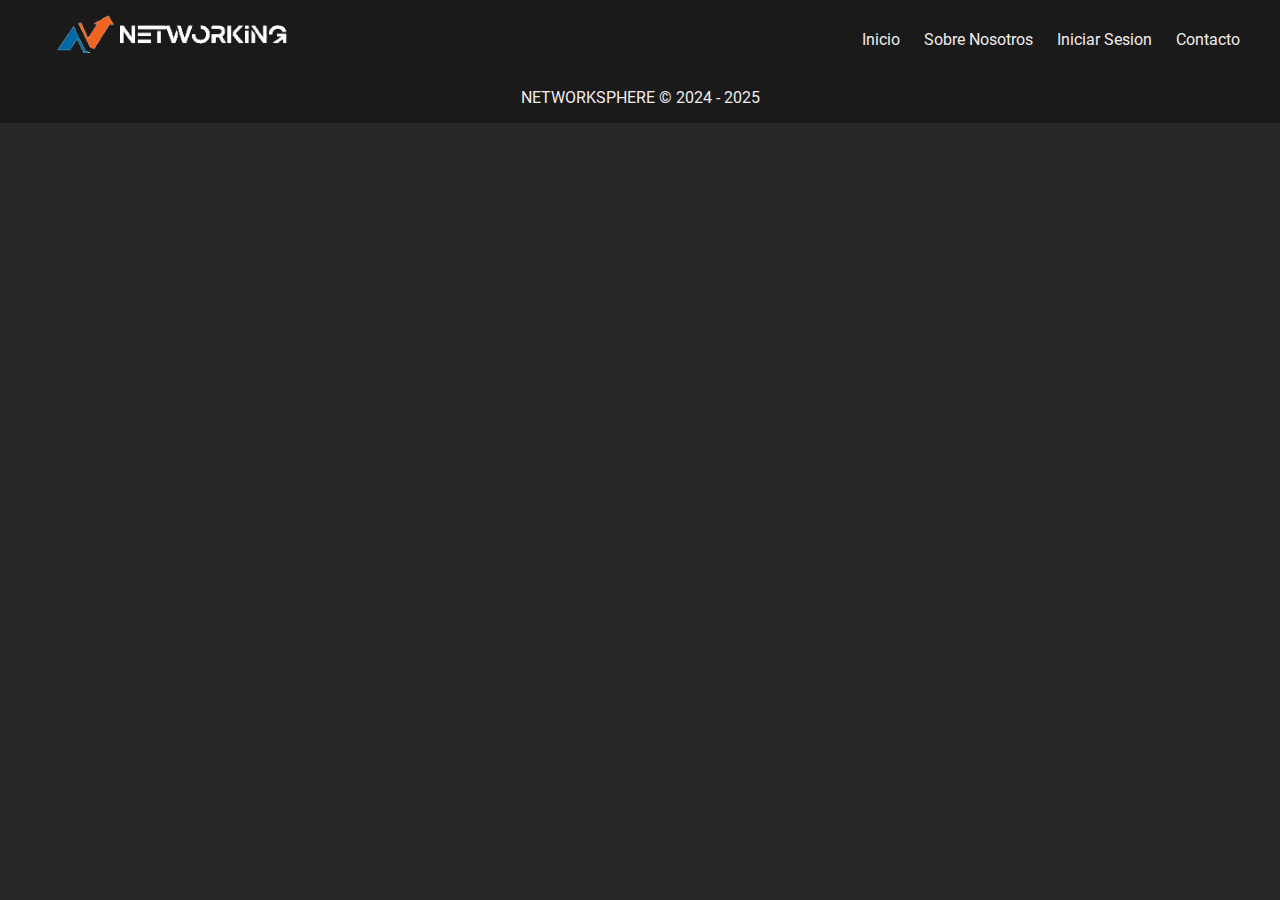
<file: views/about.html>
<!DOCTYPE html>
<html lang="en">
<head>
    <meta charset="UTF-8">
    <meta name="viewport" content="width=device-width, initial-scale=1.0">
    <link rel="stylesheet" href="/CSS/styles.css">
    <title>NETWORKSPHERE</title>
    <link rel="icon" href="img/logo-footer.png" type="image/png">
    <meta name="description" content="NETWORKSPHERE es una plataforma de networking que conecta a profesionales de todo el mundo.">
</head>
<body>
    <!-- Header -->
    <header>
        <img src="../img/logo.png" alt="LOGO">
        <img id="btn-menu" src="../img/menu-icon.png" alt="MENU" class="menu-icon">
        <img id="close-icon" src="../img/close-icon.png" alt="CLOSE" class="close-icon">
        <!-- Nav -->
        <nav id="nav-header" class="nav-hidden">
            <img src="../img/logo.png" alt="LOGO">
            <ul>
                <li id="index"><a href="index.html">Inicio</a></li>
                <li id="about"><a href="about.html">Sobre Nosotros</a></li>
                <li id="iniciar"><a href="services.html">Iniciar Sesion</a></li>
                <li id="conctat"><a href="contact.html">Contacto</a></li>
            </ul>
        </nav>
    </header>
    <!-- Main -->

 <footer>
        <img src="../img/logo-footer.png" alt="logo-footer">
        <!-- Nav Footer-->
        <nav id="nav-footer">
            <ul>
                <li><a href="">Terminos de privacidad</a></li>
                <li><a href="">Politica de cookies</a></li>
            </ul>
        </nav>
        <p>NETWORKSPHERE &copy; 2024 - 2025</p>
    </footer>
    <!-- Script -->
    <script src="../script.js"></script>
</body>
</html>
</file>
<file: CSS/styles.css>
* {
    margin: 0;
    padding: 0;
    box-sizing: border-box;
}

@font-face {
    font-family: "Roboto";
    src: url(../fonts/Roboto/Roboto-Regular.ttf);
}

@font-face {
    font-family: "karla";
    src: url(./fonts/Karla-Regular.ttf);
}

:root {
    --color-nav: #1a1a1a;
    --color-text: #F1ECEC;
    --color-nav-ocult: #242222;
    --color-fons: #272727;
}

a {
    color: var(--color-text);
    text-decoration: none;
    cursor: pointer;
}

p {
    font-family: "Karla";
}

header {
    background-color: var(--color-nav);
    color: var(--color-text);
    padding: 10px;
    text-align: center;
    font-family: "Roboto"; 
    position: fixed;
    width: 100%;
    top: 0;
    z-index: 1000;
}


img[alt="LOGO"] {
    width: 300px;
    display: inline-block;
}

@media (min-width: 391px) {
    img[alt="LOGO"] {
        width: 300px;
    }
}


@media (max-width: 390px) {
    img[alt="LOGO"] {
        width: 200px;
    }

    img[alt="MENU"] {
        width: 30px;
        top:0;
    }
}

img[alt="MENU"]{
    width: 50px;
    display: inline-block;
}

.nav-hidden {
    display: none;
    position: absolute;
}

.nav-visible {
    display: block;
    background-color: var(--color-nav-ocult);
    transform: translateX(10px);
    width: 85%;
    position: fixed;
    top: 0;
    right: 0;
    display: table;
    height: 100%;
    z-index: 1100;
    font-family: "Roboto";
    border-radius: 10px;
    overflow-y: auto;
}

.nav-visible img[alt="LOGO"]{
    display:block;
    position: absolute;
    top: 100px;
    width: 300px;
    transform: translateX(17%);
}

.nav-visible ul{
    list-style: none;
    display:table-cell;
    vertical-align: middle;
    text-align: center;
    justify-content: center;
}

.nav-visible ul li {
    padding-bottom: 40px;
}

.nav-visible ul li a {
    color: var(--color-text);
    text-decoration: none;
    font-size: 45px;
}


img[alt="CLOSE"] {
    display: none;
}
.close-icon{
    display: none;
    position: absolute;
    top:10px;
    right:20px;
    width: 50px;
    z-index: 1110;
}
header img[alt="MENU"], header img[alt="CLOSE"] {
    cursor: pointer;
    position: absolute;
    right: 10px;
    transform: translateY(12%);
}

footer{
    background-color: var(--color-nav);
    color: var(--color-text);
    padding: 1rem;
    text-align: center;
    bottom: 0;
}

img[alt="logo-footer"] {
    width: 65px;
    display: inline-block;
}
nav#nav-footer {
    display: inline-block;
}

#nav-footer ul {
    list-style: none;
    display: inline-block;
    justify-content: center;
    padding: 10px;
    width: fit-content;
    transform: translateY(-15px);
}

#nav-footer ul li {
    display: inline-block;
    padding: 10px;
}

#nav-footer ul li a {
    color: var(--color-text);
    text-decoration: none;
    font-family: "Roboto";
}

#nav-footer ul li a:hover {
    font-weight: bold;
    text-decoration: underline;
}

footer p {
    font-family: "Roboto";
}
body{
    background-color: var(--color-fons);
}

section:first-child{
    margin-top: 75px;
}

section {
    padding: 1rem;
    text-align: center;
    font-family: "Roboto";
    color: var(--color-text);
}

section article h2 {
    font-family: "Roboto";
    font-size: 20px;
    color: #FF6F00;
    padding: 10px;
}

section p {
    font-family: "Karla";
    font-size: 1.2rem;
    padding: 10px;
    text-align: justify;
}

.card {
    background: linear-gradient(#161616, #01074e33);
}

.card:hover {
    box-shadow: 0px 4px 15px #ff6b26;
    transform: scale(1.05);
}

article hr {
    border: 1px solid #007BFF;
    width: 80%;
    margin: auto;
}

section img {
    width: 100%;
    padding: 10px;
    height: 230px;
}

main section article {
    border-style: solid;
    border-color: #F1ECEC;
    border-width: 2px;
    border-radius: 10px;
    margin: 10px;
}

/* Reset básico para inputs y botón */
.login-card input,
.login-card button {
    width: 100%;
    box-sizing: border-box;
}

/* Container y layout */
.login-section {
    margin-top: 90px;
    padding: 0 1rem;
    display: flex;
    justify-content: center;
    align-items: center;
    min-height: 70vh;
}

.login-card {
    background: linear-gradient(135deg, #161616 0%, #01074e33 100%);
    border: 2px solid var(--color-text);
    border-radius: 12px;
    padding: 1.5rem 1.2rem;
    width: 100%;
    max-width: 360px;
    color: var(--color-text);
    font-family: "Roboto";
    box-shadow: 0 2px 8px rgba(255, 111, 0, 0.25);
    transition: transform 0.3s ease;
}

.login-card:hover {
    transform: scale(1.03);
}

.login-card h2 {
    font-size: 1.8rem;
    color: #FF6F00;
    margin-bottom: 1.2rem;
    text-align: center;
}

.login-card label {
    display: block;
    margin-bottom: 0.3rem;
    font-weight: 600;
}

.login-card input {
    padding: 0.9rem 1rem;
    margin-bottom: 1.2rem;
    border-radius: 8px;
    border: none;
    font-size: 1rem;
    font-family: "Karla";
    color: #272727;
}

.login-card input::placeholder {
    color: #999;
}

.btn-login {
    background-color: #FF6F00;
    border: none;
    color: var(--color-text);
    font-weight: 700;
    padding: 1rem;
    border-radius: 10px;
    cursor: pointer;
    font-size: 1.1rem;
    transition: background-color 0.25s ease;
}

.btn-login:hover {
    background-color: #e65a00;
}

.login-card p {
    font-family: "Karla";
    font-size: 1.15rem;
    color: var(--color-text);
    margin-top: 1.4rem;
    text-align: center;
}

.btn-register {
    font-family: "Karla";
    color: #FF6F00;
    font-weight: 700;
    text-decoration: none;
    cursor: pointer;
    margin-left: 0.25rem;
    transition: text-decoration 0.25s ease;
}

.btn-register:hover {
    text-decoration: underline;
}


@media(min-width: 1025px) {
    header img[alt="MENU"] {
        display: none;
    }

    header {
        height: 75px;
    }
    header img[alt="LOGO"] {
        display: inline-block;
        position: absolute;
        left:0;
        padding-left: 50px;
    }
    .nav-hidden img[alt="LOGO"]{
        display: none;
    }
    header .nav-hidden {
        display: inline-block;
        right: 20px;
    }

    .nav-hidden ul {
        list-style: none;
        display: inline-block;
        justify-content: right;
        padding: 10px;
    }

    .nav-hidden ul li {
        display: inline-block;
        padding: 10px;
    }

    .nav-hidden ul li a {
        color: var(--color-text);
        text-decoration: none;
        font-family: "Roboto";
    }

    .nav-hidden ul li a:hover {
        font-weight: bold;
        text-decoration: underline;
    }
    section:second-child {
        height: 400px;
    }
   
    .card {
        width: 30%;
        display: inline-block;
        vertical-align: top;
        margin: 10px;
        border-radius: 10px;
        border: 2px solid #F1ECEC;
    }

    .login-section {
    margin-top: 100px; /* para no tapar el header fijo */
    display: flex;
    justify-content: center;
    align-items: center;
    min-height: 70vh;
}

    .login-card {
        background: linear-gradient(#161616, #01074e33);
        border: 2px solid #F1ECEC;
        border-radius: 10px;
        padding: 2rem;
        width: 65%;
        color: var(--color-text);
        font-family: "Roboto";
}

    .login-card h2 {
        color: #FF6F00;
        margin-bottom: 20px;
        font-size: 28px;
        text-align: center;
}

    .login-card label {
        display: block;
        margin-bottom: 6px;
        font-weight: 600;
}

    .login-card input {
        width: 100%;
        padding: 10px;
        margin-bottom: 15px;
        border-radius: 5px;
        border: none;
        font-size: 16px;
}

    .btn-login {
        background-color: #FF6F00;
        border: none;
        color: var(--color-text);
        font-weight: 700;
        padding: 12px;
        width: 100%;
        border-radius: 8px;
        cursor: pointer;
        transition: background-color 0.3s ease;
}

    .btn-login:hover {
        background-color: #e65a00;
}

    .login-card p {
        text-align: center;
        margin-top: 15px;
        font-family: "Karla";
}

    .login-card p a {
        color: #FF6F00;
        font-weight: 700;
        text-decoration: none;
        cursor: pointer;
        font-family: "Karla";
}
    .btn-register {
        color: #FF6F00;
        font-weight: 700;
        text-decoration: none;
        cursor: pointer;
        font-family: "Karla";
}

    .btn-register:hover {
        text-decoration: underline;
}

    .login-card {
        max-width: 600px;
        padding: 3rem 3rem;
        border-radius: 16px;
        box-shadow: 0 6px 20px rgba(255, 111, 0, 0.5);
        font-size: 1.2rem;
    }

    .login-card h2 {
        font-size: 3rem;
        margin-bottom: 2rem;
    }

    .login-card input {
        padding: 1.4rem 1.5rem;
        font-size: 1.3rem;
        margin-bottom: 1.7rem;
        border-radius: 12px;
    }

    .btn-login {
        padding: 1.5rem;
        font-size: 1.4rem;
        border-radius: 14px;
    }

    .login-card p {
        font-size: 1.4rem;
    }

    .btn-register {
        font-size: 1.4rem;
    }
}

@media (min-width: 577px) and (max-width: 1024px) {
    section {
        display: inline-block;
        justify-content: center;
    }

    .card {
        width: 45%;
        display: inline-block;
        vertical-align: top;
    }

    header img[alt="MENU"] {
        display: none;
    }

    header {
        height: 75px;
    }
    header img[alt="LOGO"] {
        display: inline-block;
        position: absolute;
        left:0;
        padding-left: 50px;
    }
    .nav-hidden img[alt="LOGO"]{
        display: none;
    }
    header .nav-hidden {
        display: inline-block;
        right: 20px;
    }

    .nav-hidden ul {
        list-style: none;
        display: inline-block;
        justify-content: right;
        padding: 10px;
    }

    .nav-hidden ul li {
        display: inline-block;
        padding: 10px;
    }

    .nav-hidden ul li a {
        color: var(--color-text);
        text-decoration: none;
        font-family: "Roboto";
    }

    .nav-hidden ul li a:hover {
        font-weight: bold;
        text-decoration: underline;
    }

    section > article:nth-child(3) {
        display: none;
    }

        
    .login-card {
    max-width: 480px;
    padding: 2.5rem 2rem;
    border-radius: 14px;
    box-shadow: 0 4px 12px rgba(255, 111, 0, 0.35);
    font-size: 1.1rem;
}

    .login-card h2 {
        font-size: 2.4rem;
        margin-bottom: 1.5rem;
    }

    .login-card input {
        padding: 1.2rem 1.2rem;
        font-size: 1.15rem;
        margin-bottom: 1.5rem;
        border-radius: 10px;
    }

    .btn-login {
        padding: 1.3rem;
        font-size: 1.25rem;
        border-radius: 12px;
    }

    .login-card p {
        font-size: 1.3rem;
    }

    .btn-register {
        font-size: 1.3rem;
    }
}
</file>
